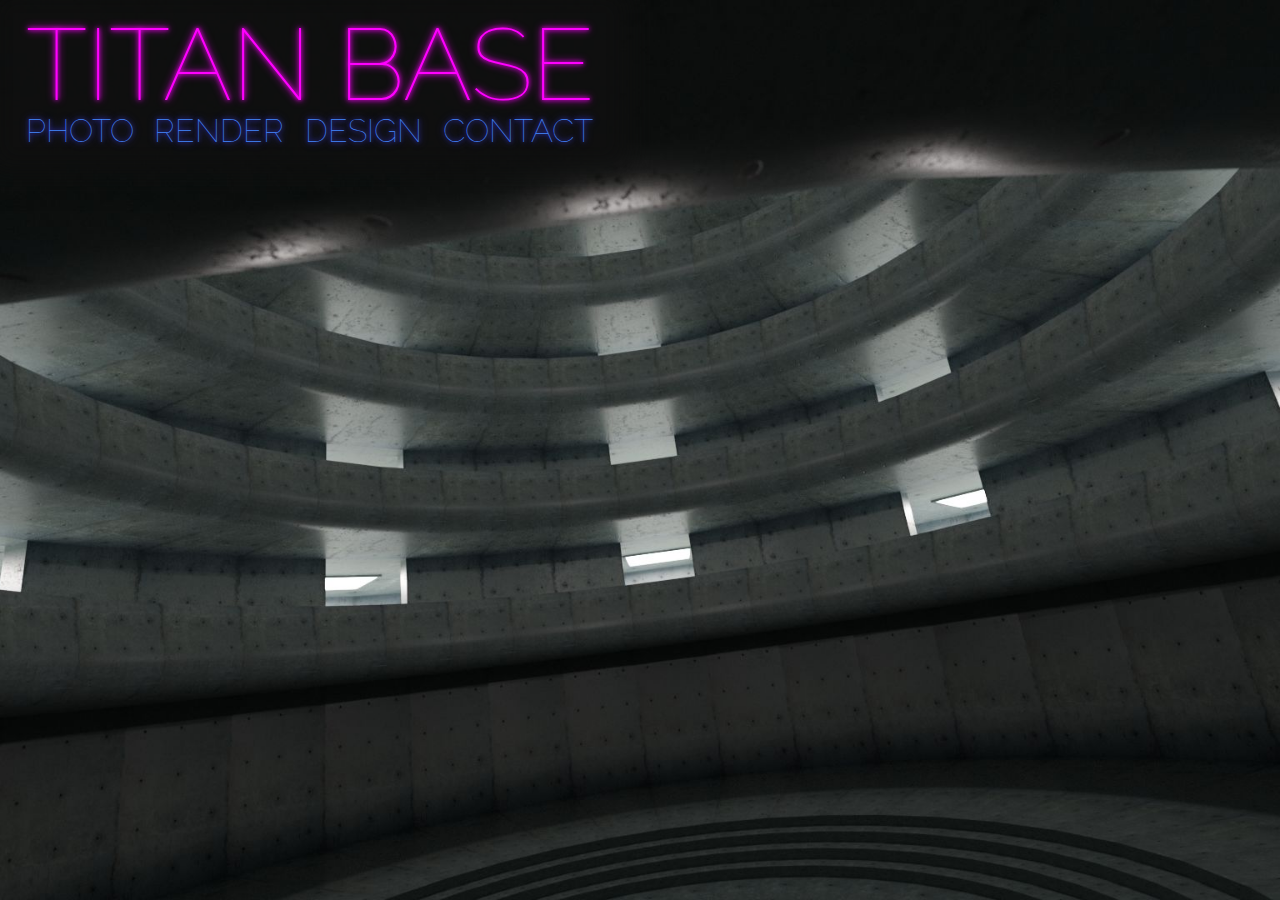
<file: index.html>
<HTML>
	<HEAD>
		<TITLE>Titan Base Media</TITLE>
		<LINK rel="stylesheet" href="style.css"/>
		<SCRIPT>
			function showContent(contentName){
				var toShow = contentName;
				console.log(toShow);
				var contents = document.getElementsByTagName("content");
				for (var i = 0; i < contents.length; i++){
					if (contents[i].id.toLowerCase() == toShow){
						contents[i].classList.add("visible-content");
						history.pushState({},"","index.html?page="+toShow); //Add bookmarkable page id.
					} else {
						contents[i].classList.remove("visible-content");
					}
				}
			}
			
			function showDefaultContent(){
				var contentToShow = "photos";
				
				var params = new URLSearchParams(location.search);
				if ( params.has("page") ){
					contentToShow = params.get("page");
				}
				
				showContent( contentToShow );
			}
		</SCRIPT>
	</HEAD>
	<BODY>
		<HEADER>
			<H1>TITAN BASE</H1>
			<NAV onmouseup="showContent( event.target.innerText.toLowerCase() )">
				<SPAN>PHOTO</SPAN>
				<SPAN>RENDER</SPAN>
				<SPAN>DESIGN</SPAN>
				<SPAN>CONTACT</SPAN>
			</NAV>
		</HEADER>
		<CONTENT id="photo">
			<IMG src="photo/futureshock_1.jpg">
			<IMG src="photo/emp1_sm.jpg"><BR>
			<IMG src="photo/stairs1_sm.jpg"><BR>
			<IMG src="photo/first_alley4_sm.jpg"><BR>
			<IMG src="photo/mural1_sm.jpg"><BR>
			<IMG src="photo/monorail2_sm.jpg"><BR>
			
			<SECTION style="position:fixed; right:0px;">
				<DIV class="brag right">
					<H2 class="">FUTURESHOCK</H2>
					Shot in Seattle to promote upcoming shows for the hot local musical group Futureshock. For this shoot, the band explored the city to find locations that capture the collision of past, present, and future evoked by their music. Scroll to see more.
				</DIV>
			</SECTION>
		</CONTENT>
		
		<CONTENT id="render" class="visible-content">
			
			<SECTION>
				<DIV class="brag right">
					<H2 class="">HOLOMAP</H2>
					A holographic topological map created using Blender's Shader Nodes. Vertical scanning adds physicality to the effect. 
				</DIV>
			
				<div style="width:35vw">
				
					<div style="padding:56.25% 0 0 0;position:relative;">
						<iframe src="https://player.vimeo.com/video/713098063?h=299206c4cf&amp;badge=0&amp;autopause=0&amp;player_id=0&amp;app_id=58479" frameborder="0" allow="autoplay; fullscreen; picture-in-picture" allowfullscreen style="position:absolute;top:0;left:0;width:100%;height:100%;" title="Holomap">
						</iframe>
					</div>
					<script src="https://player.vimeo.com/api/player.js"></script>
				
				</div>
			</SECTION>
			
			
			<SECTION>
				<DIV class="brag left">
					<H2 class="blue-brag">CYBERDRIVE</H2>
					Semi-dynamic landscape from EQ data, created in Blender without Python.
				</DIV>
			
				<div style="width:35vw; position:absolute; right:0px;">
				
					<div style="padding:56.25% 0 0 0;position:relative;"><iframe src="https://player.vimeo.com/video/713107299?h=91cabb5224&amp;badge=0&amp;autopause=0&amp;player_id=0&amp;app_id=58479" frameborder="0" allow="autoplay; fullscreen; picture-in-picture" allowfullscreen style="position:absolute;top:0;left:0;width:100%;height:100%;" title="CyberDrive5.mp4"></iframe></div><script src="https://player.vimeo.com/api/player.js"></script>
				
				</div>
			</SECTION>
			
			
			
			<SECTION>
				<DIV class="brag right">
					<H2 class="blue-brag no-glow" style="color:#ff0; text-shadow: 0px 0px 2px 4px rgb(255,255,0);">INDUSTRIAL</H2>
					A humanoid industrial robot created as an album cover. IK pistons track to the character's arms to simulate powered movement.
				</DIV>
				
				<IMG src="render/Grasping3.png" style="max-width:34vw;"><BR>
			</SECTION>
			
			<SECTION>
				<DIV class="brag left">
					<H2 class="red-brag no-glow">RADBOT</H2>
					A radical 80s-style robot bartender created for an experiment in realtime VR puppeteering. Radbot was rendered in Blender's Eevee engine while being controlled via UDP from a simple Unity app.
				</DIV>
				
				<IMG src="render/RadBot.jpg" style="max-width:34vw;"><BR>
			</SECTION>
			
			
		</CONTENT>
		
		
		
		
		<CONTENT id="design">
			<SECTION>
				<DIV class="brag right">
					<H2 class="blue-brag">EYE-CATCHING DESIGNS</H2>
					Tell the world who you are with custom work in HTML5 and CSS. Highlight your logos and imagery with designs tailored to your content. 
				</DIV>
			</SECTION>
			
			<SECTION>
				<DIV class="brag left">
					<H2>MAKE IT DYNAMIC</H2>
					Client-side JavaScript and PHP server scripting. Dynamic content presentation and instant loading create immersive expieriences that keep your visitors engaged with your site.
				</DIV>
			</SECTION>
			
			<SECTION>
				<DIV class="brag right">
					<H2 class="blue-brag">LIGHT & RESPONSIVE</H2>
					Scalable designs and lightweight code provide a lightning-fast experience for users on all device classes. Provide a site that respects your visitors' resources and they'll leave it open all day, visit more readily, and share it more widely.
				</DIV>
			</SECTION>
		</CONTENT>
		
		<CONTENT id="contact">
			<SECTION>
				<DIV class="brag right">
					<H2 class="">OPEN COMMUNICATIONS</H2>
					TitanBaseX@protonmail.com<BR>
					
				</DIV>
			</SECTION>
		</CONTENT>
		
		
		<SCRIPT>
			showDefaultContent();
		</SCRIPT>
	</BODY>
</HTML>
</file>
<file: style.css>
/* ******************** */
/* ***** CSS RESET***** */
/* ******************** */

html, body, div, span, applet, object, iframe,
h1, h2, h3, h4, h5, h6, p, blockquote, pre,
a, abbr, acronym, address, big, cite, code,
del, dfn, em, img, ins, kbd, q, s, samp,
small, strike, strong, sub, sup, tt, var,
b, u, i, center,
dl, dt, dd, ol, ul, li,
fieldset, form, label, legend,
table, caption, tbody, tfoot, thead, tr, th, td,
article, aside, canvas, details, embed, 
figure, figcaption, footer, header, hgroup, 
menu, nav, output, ruby, section, summary,
time, mark, audio, video {
	margin: 0;
	padding: 0;
	border: 0;
	font-size: 100%;
	font: inherit;
	vertical-align: baseline;
}
/* HTML5 display-role reset for older browsers */
article, aside, details, figcaption, figure, 
footer, header, hgroup, menu, nav, section {
	display: block;
}
body {
	line-height: 1;
}
ol, ul {
	list-style: none;
}
blockquote, q {
	quotes: none;
}
blockquote:before, blockquote:after,
q:before, q:after {
	content: '';
	content: none;
}
table {
	border-collapse: collapse;
	border-spacing: 0;
}

/* ******************** */
/* *** END CSS RESET*** */
/* ******************** */

@font-face {
  font-family: Raleway;
  src: url(Raleway-VariableFont_wght.ttf);
  font-weight:100;
}


body {
	background: url("skew_view.jpg");
	background-attachment: fixed;
	background-repeat: no-repeat;
	background-size: cover;
	background-position: center;
	font-family: "Raleway", sans-serif;
}

header {
	display: inline-block;
	padding:0;
	margin:1vw;
	background: rgba(16, 16, 16,0.75); 
	box-shadow:0px 0px 2vw 2vw rgba(16,16,16,0.75);
}

h1 {
	font-size: calc( 8vw );
	margin:0px; padding:0 0 0 1vw;
	color: #f0f;
	text-shadow:0px 0px 4px rgb(255, 0, 255), 0px 0px 8px rgb(255, 0, 255);
}

nav {
	font-size: calc( 2.5vw );
	color: #48f;
	margin:0px; padding:0 0 0 1vw;
	text-shadow:0px 0px 4px rgb(64, 64, 255), 0px 0px 8px rgb(64, 64, 255);
}
nav span {
	margin-right:1vw;
	cursor: pointer;
}

content {
	position:fixed;
	top:12vw;
	left:0px; right:-31px; bottom:0px;
	background:rgba(0,0,0,0);
	padding-top:5vw;
	-webkit-mask-image: linear-gradient( 0deg, rgba(0,0,0,1) 90%, rgba(0,0,0,0)  );
	overflow-y:scroll;
	
	display:none;
}

section {
	padding: 2vw 0 2vw 0;
	height:200px;
}

.brag h2 {
	font-size: calc( 3vw );
	color: #f5f;
	text-shadow:0px 0px 2px rgb(255, 0, 255), 0px 0px 4px rgb(255, 0, 255);
	margin-bottom:1vw;
}
h2.blue-brag {
	color: #48f;
	text-shadow:0px 0px 2px rgb(64, 128, 255), 0px 0px 4px rgb(64, 128, 255);
}
h2.red-brag {
	color: #f00;
	text-shadow:0px 0px 2px rgb(255, 0, 0), 0px 0px 4px rgb(255, 0, 0);
}
@media screen and (min-width: 1024px) {
  .brag h2 {
     font-size: 30px;
  }
}
@media screen and (max-width: 600px) {
  .brag h2 {
     font-size: 16px;
  }
}

.brag {
	display:inline-block;
	float:right;
	padding:2vw;
	width:60vw;
	background:rgba(0,0,0,0.65);
	color:#fff;
	line-height: 2rem;
	letter-spacing:1.1;
}

.brag.left {
	float:left;
	padding-left:4vw;
}

.brag.right {
	float:right;
	padding-right:4vw;
}

.visible-content {display:block;}



#photo img, #render .gfycat {
	max-height:calc( 100% - 3vw );
	max-width: 50%;
	float:left;
	clear:both;
	z-index:-1;
	margin-bottom:4vw;
}
#render img {
	max-height:24vw;
}
#render section, #render img {
	margin-bottom:10vw;
}
</file>
